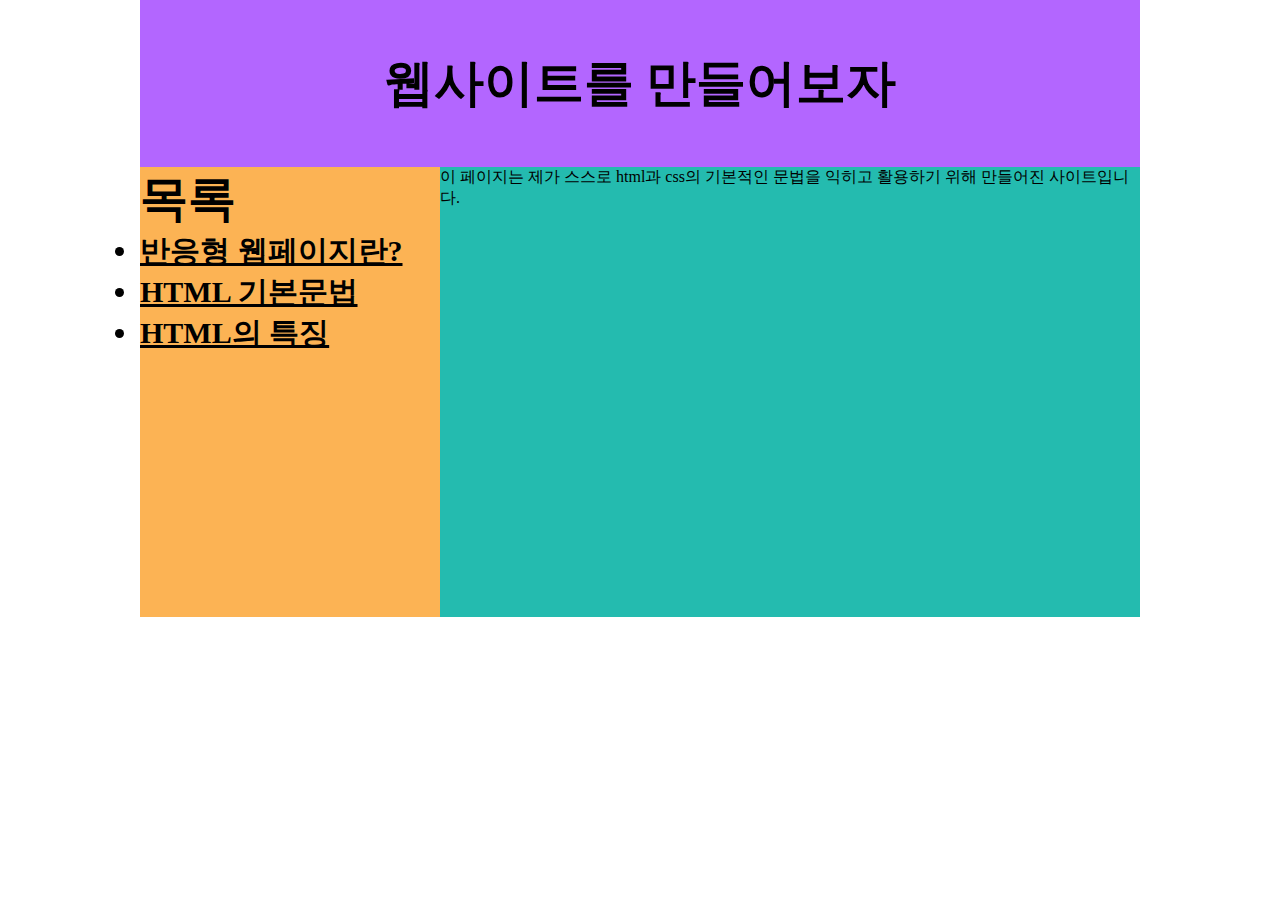
<file: index.html>
<!doctype html>
<html>
  <head>
    <title>main</title>
    <meta charset="utf-8">
    <meta name="viewport"content="width=device-width, initial-scale=1.0"/>
    <link rel="stylesheet" href="style.css">

  </head>
  <body>
    <div id="wrap">
      <div id="hh1">
        <h1><a href="index.html">웹사이트를 만들어보자</a></h1>
      </div>
      <div id="window">
        <ul><strong>
          <font size="10px"> 목록 </font><br>
          <u>
          <li><a href= "list1.html">반응형 웹페이지란? </a></li>
          <li><a href= "list2.html">HTML 기본문법</a></li>
          <li><a href= "list3.html">HTML의 특징</a></li>
        </u>
        </strong></ul>
      </div>
      <div id="first">
        이 페이지는 제가 스스로 html과 css의 기본적인 문법을 익히고
        활용하기 위해 만들어진 사이트입니다.
      </div>
    </div>

  </body>
</html>
</file>
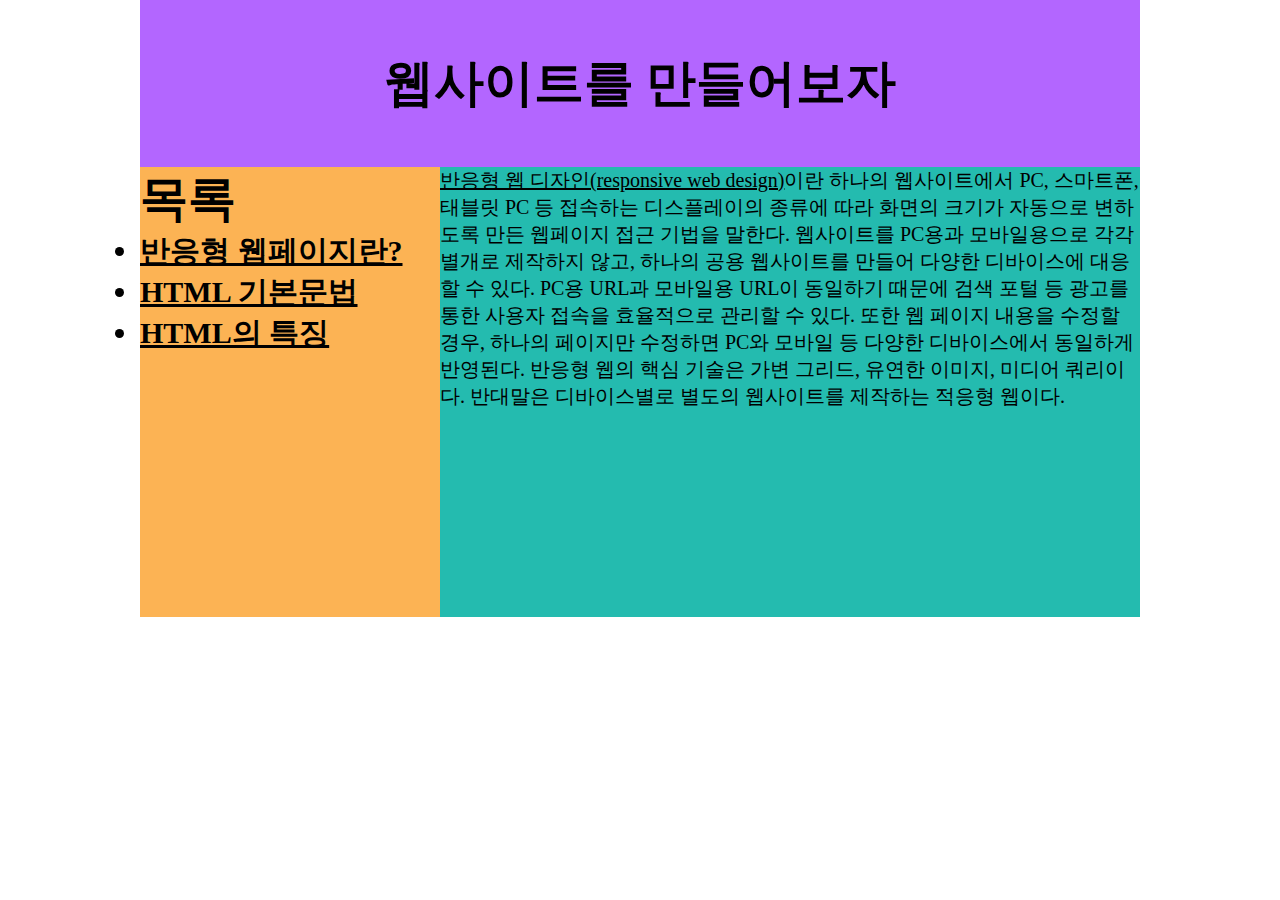
<file: list1.html>
<!doctype html>
<html>
  <head>
    <title>main</title>
    <meta charset="utf-8">
    <meta name="viewport"content="width=device-width, initial-scale=1.0"/>
    <link rel="stylesheet" href="style.css">
    <style>
    @media screen and (min-width:900px) {
      #first{
        font-size:20px;
      }

    }
    </style>
  </head>
  <body>
    <div id="wrap">
      <div id="hh1">
        <h1><a href="index.html">웹사이트를 만들어보자</a></h1>
      </div>
      <div id="window">
        <ul><strong>
          <font size="10px"> 목록 </font><br>
          <u>
          <li><a href= "list1.html">반응형 웹페이지란? </a></li>
          <li><a href= "list2.html">HTML 기본문법</a></li>
          <li><a href= "list3.html">HTML의 특징</a></li>
        </u>
        </strong></ul>
      </div>
      <div id="first">
        <u>반응형 웹 디자인(responsive web design)</u>이란 하나의 웹사이트에서 PC, 스마트폰, 태블릿 PC 등 접속하는 디스플레이의 종류에 따라 화면의 크기가 자동으로 변하도록 만든 웹페이지 접근 기법을 말한다.
        웹사이트를 PC용과 모바일용으로 각각 별개로 제작하지 않고, 하나의 공용 웹사이트를 만들어 다양한 디바이스에 대응할 수 있다. PC용 URL과 모바일용 URL이 동일하기 때문에 검색 포털 등 광고를 통한 사용자 접속을 효율적으로 관리할 수 있다. 또한 웹 페이지 내용을 수정할 경우, 하나의 페이지만 수정하면 PC와 모바일 등 다양한 디바이스에서 동일하게 반영된다. 반응형 웹의 핵심 기술은 가변 그리드, 유연한 이미지, 미디어 쿼리이다. 반대말은 디바이스별로 별도의 웹사이트를 제작하는 적응형 웹이다.
      </div>
    </div>
  </body>
</html>
</file>
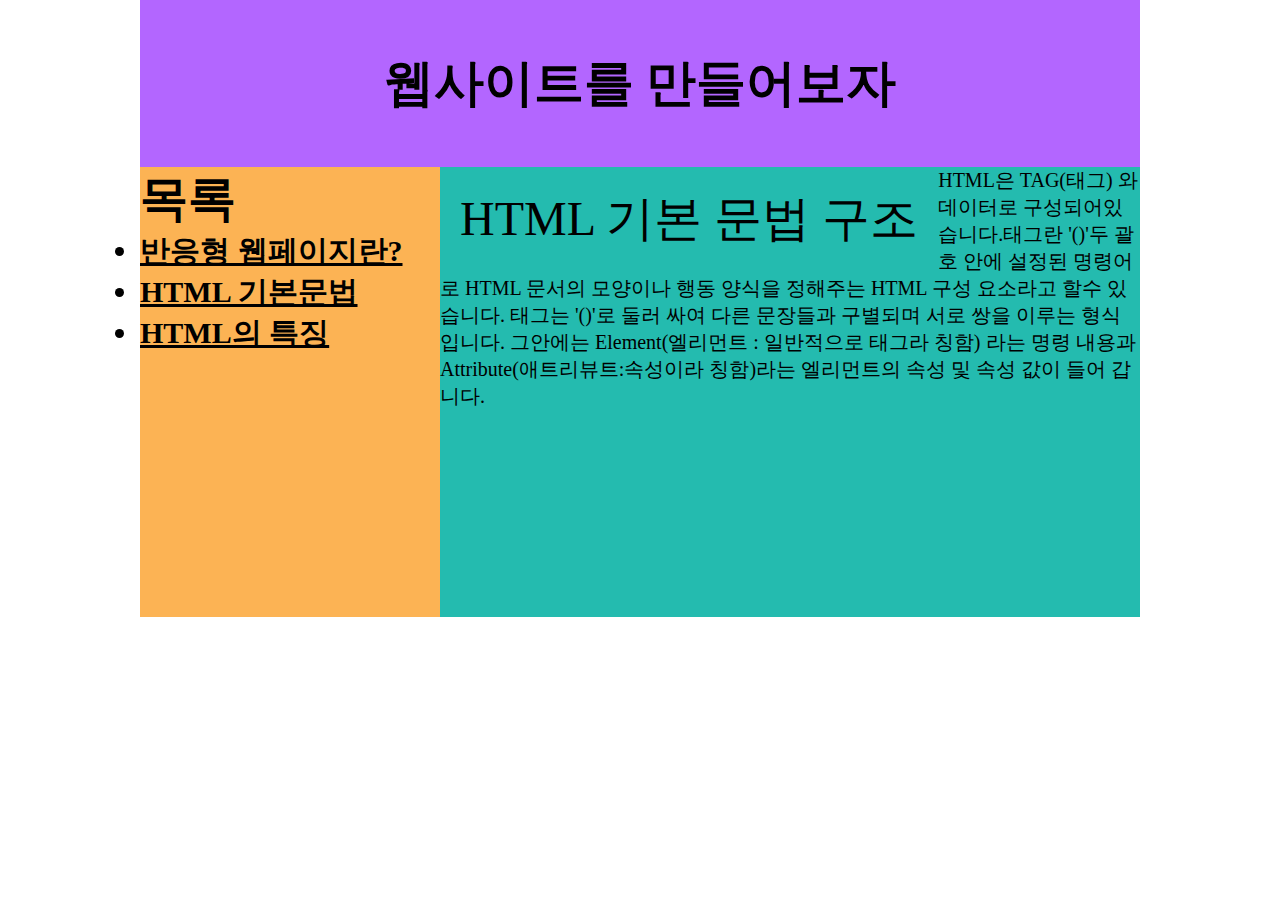
<file: list2.html>
<!doctype html>
<html>
  <head>
    <title>main</title>
    <meta charset="utf-8">
    <link rel="stylesheet" href="style.css">
    <style>
    @media(min-width:800px) {
      #first{
        font-size:20px;
      }

    }
    </style>
  </head>
  <body>
    <div id="wrap">
      <div id="hh1">
        <h1><a href="index.html">웹사이트를 만들어보자</a></h1>
      </div>
      <div id="window">
        <ul><strong>
          <font size="10px"> 목록 </font><br>
          <u>
          <li><a href= "list1.html">반응형 웹페이지란? </a></li>
          <li><a href= "list2.html">HTML 기본문법</a></li>
          <li><a href= "list3.html">HTML의 특징</a></li>
        </u>
        </strong></ul>
      </div>
      <div id="first">
        <p><font size="7px">HTML 기본 문법 구조</font></p>
        HTML은 TAG(태그) 와 데이터로 구성되어있습니다.태그란 '()'두 괄호 안에 설정된 명령어로 HTML 문서의 모양이나  행동 양식을 정해주는 HTML 구성 요소라고 할수 있습니다. 태그는 '()'로 둘러 싸여 다른 문장들과 구별되며 서로 쌍을 이루는 형식입니다. 그안에는 Element(엘리먼트 : 일반적으로 태그라 칭함) 라는 명령 내용과 Attribute(애트리뷰트:속성이라 칭함)라는 엘리먼트의 속성 및 속성 값이 들어 갑니다.
      <div>
    </div>
  </body>
</html>
</file>
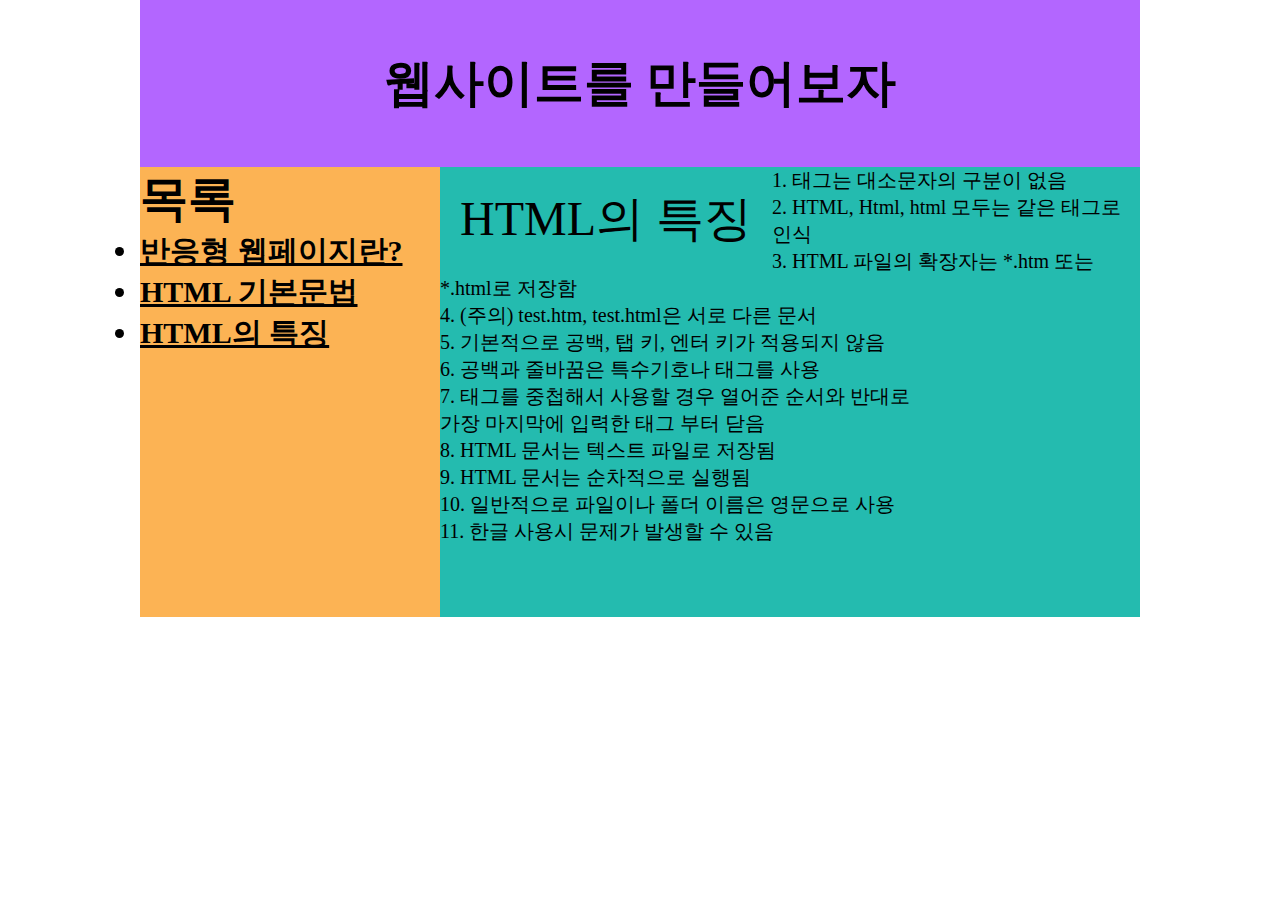
<file: list3.html>
<!doctype html>
<html>
  <head>
    <title>main</title>
    <meta charset="utf-8">
    <link rel="stylesheet" href="style.css">
    <style>
    @media(min-width:950px) {
      #first{
        font-size:20px;
      }

    }
    </style>
  </head>
  <body>
    <div id="wrap">
      <div id="hh1">
        <h1><a href="index.html">웹사이트를 만들어보자</a></h1>
      </div>
      <div id="window">
        <ul><strong>
          <font size="10px"> 목록 </font><br>
          <u>
          <li><a href= "list1.html">반응형 웹페이지란? </a></li>
          <li><a href= "list2.html">HTML 기본문법</a></li>
          <li><a href= "list3.html">HTML의 특징</a></li>
        </u>
        </strong></ul>
      </div>
      <div id="first">
        <p><font size="7px">HTML의 특징</font></p>
        1. 태그는 대소문자의 구분이 없음<br>
        2. HTML, Html, html 모두는 같은 태그로 인식<br>
        3. HTML 파일의 확장자는 *.htm 또는 *.html로 저장함<br>
        4. (주의) test.htm, test.html은 서로 다른 문서<br>
        5. 기본적으로 공백, 탭 키, 엔터 키가 적용되지 않음<br>
        6. 공백과 줄바꿈은 특수기호나 태그를 사용<br>
        7. 태그를 중첩해서 사용할 경우 열어준 순서와 반대로<br>
             가장 마지막에 입력한 태그 부터 닫음<br>
        8. HTML 문서는 텍스트 파일로 저장됨<br>
        9. HTML 문서는 순차적으로 실행됨<br>
        10. 일반적으로 파일이나 폴더 이름은 영문으로 사용<br>
        11. 한글 사용시 문제가 발생할 수 있음
      </div>
    </div>
  </body>
</html>
</file>
<file: style.css>
* {margin:0; padding:0;}
#wrap {
  width:1000px; margin:0 auto;
  background: #f1779e;
}
a{
  color:black;
  text-decoration:none;
}

body{
  background-image: url(https://ncache.ilbe.com/files/attach/new/20161016/12250440/1366901265/8899222237/98cdf23234c7a615cf85317dec084f0d.png);
}

h1 {
  font-size:50px;
  font-family: "돋움";
  text-align: center;
  border: 50px solid #b366ff;
  background-color:#b366ff;
  color: white;
}

ul {
  font-size:30px;
}

#hh1{
  height:450; background:#f1779e;
}

#window{
  height:450px; background: #fcb354; width:30%; float: left;
}

#first{
  height:450px; background: #24bbaf; width:70%; float: right;
}

#first p { margin:1.0em; float:left;}


@media screen and (max-width:1024px) {
#wrap {width:90%;}
}

@media screen and (max-width:800px) {
#wrap {width:100%;}
}

@media screen and (max-width:480px){
  #window {float:none; width:auto;}
  #first {float:none; width:auto;}
}
</file>
